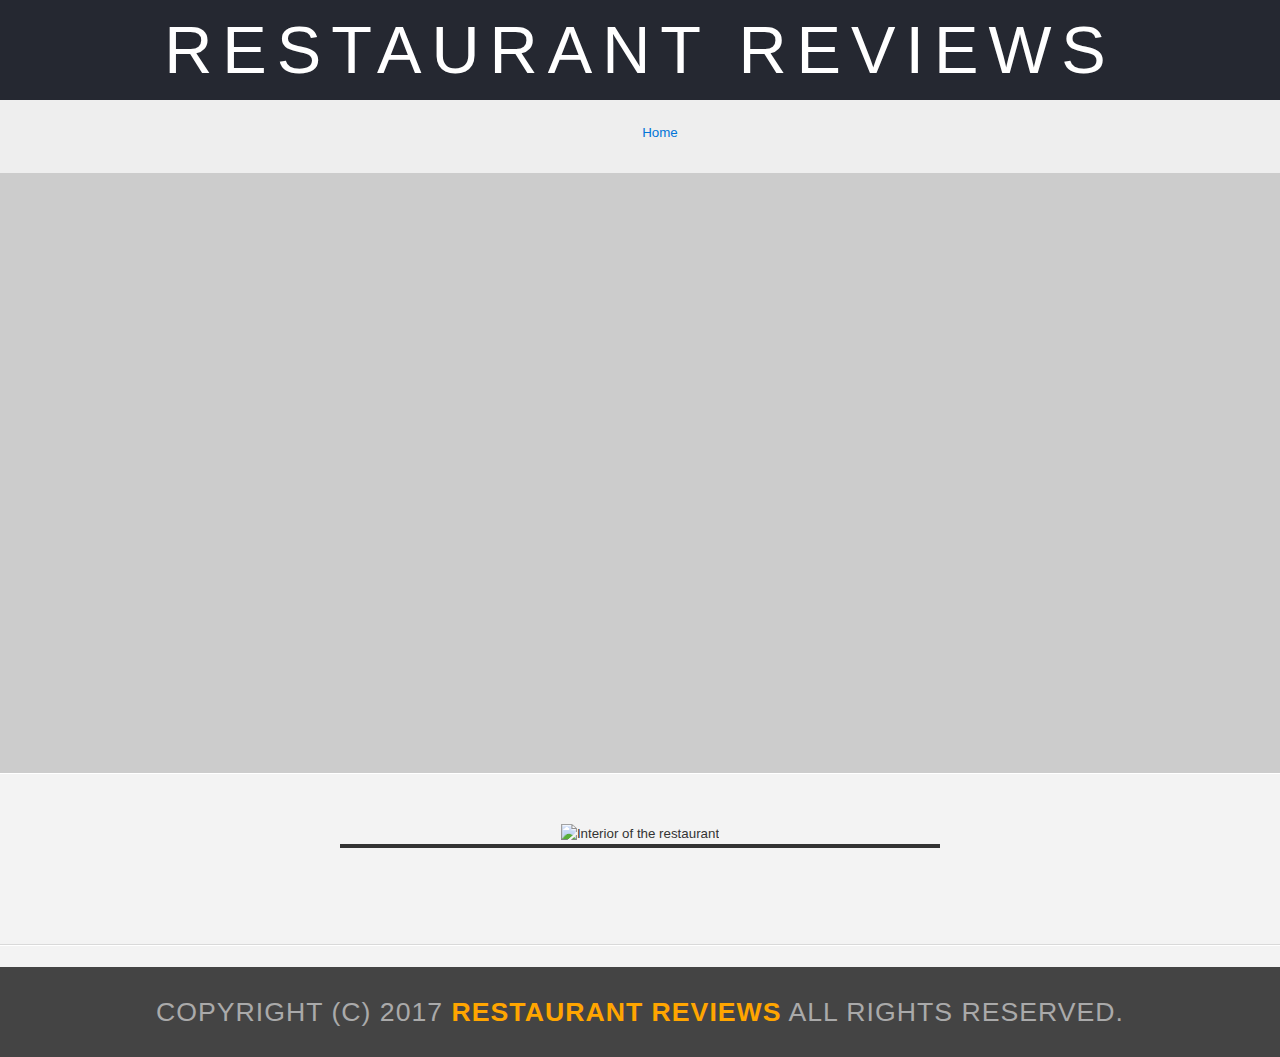
<file: restaurant.html>
<!DOCTYPE html>
<html>

<head>
  <!-- Normalize.css for better cross-browser consistency -->
  <link rel="stylesheet" src="//normalize-css.googlecode.com/svn/trunk/normalize.css" />
  <!-- Main CSS file -->
  <link rel="stylesheet" href="css/styles.css" type="text/css">
  <link rel="stylesheet" href="https://unpkg.com/leaflet@1.3.1/dist/leaflet.css" integrity="sha512-Rksm5RenBEKSKFjgI3a41vrjkw4EVPlJ3+OiI65vTjIdo9brlAacEuKOiQ5OFh7cOI1bkDwLqdLw3Zg0cRJAAQ==" crossorigin=""/>
  <meta name="viewport" content="width=device-width, initial-scale=1.0">
  <title>Restaurant Info</title>
</head>

<body class="inside">
  <!-- Beginning header -->
  <header>
    <!-- Beginning nav -->
    <nav>
      <h1><a href="/">Restaurant Reviews</a></h1>
    </nav>
    <!-- Beginning breadcrumb -->
    <nav id="breadcrumb" role="navigation" aria-label="Breadcrumb">
      <ul>
        <li><a href="/">Home</a></li>
      </ul>
    </nav>
    <!-- End breadcrumb -->
    <!-- End nav -->
  </header>
  <!-- End header -->

  <!-- Beginning main -->
  <main id="maincontent">
    <!-- Beginning map -->
    <section aria-label="location" role="application" tabindex="-1" id="map-container">
      <div tabindex="-1" id="map"></div>
    </section>
    <!-- End map -->
    <!-- Beginning restaurant -->
    <div class="container">
       <section id="restaurant-container">
         <h2 id="restaurant-name"></h2>
         <div class="even-sized">
            <img id="restaurant-img" alt="Interior of the restaurant">
            <p id="restaurant-cuisine"></p>
          </div>
          <p id="restaurant-address"></p>
        <table id="restaurant-hours"></table>
       </section>
    <!-- end restaurant -->
    <!-- Beginning reviews -->
      <section id="reviews-container">
        <ul id="reviews-list"></ul>
      </section>
  </div>
    <!-- End reviews -->
  </main>
  <!-- End main -->

  <!-- Beginning footer -->
  <footer id="footer">
    Copyright (c) 2017 <a href="/"><strong>Restaurant Reviews</strong></a> All Rights Reserved.
  </footer>
  <!-- End footer -->
  <script src="https://unpkg.com/leaflet@1.3.1/dist/leaflet.js" integrity="sha512-/Nsx9X4HebavoBvEBuyp3I7od5tA0UzAxs+j83KgC8PU0kgB4XiK4Lfe4y4cgBtaRJQEIFCW+oC506aPT2L1zw==" crossorigin=""></script>
  <!-- Beginning scripts -->
  <!-- Database helpers -->
  <script type="text/javascript" src="js/dbhelper.js"></script>
  <!-- Main javascript file -->
  <script type="text/javascript" src="js/restaurant_info.js"></script>
  <!-- Google Maps -->
 <!--  <script async defer src="https://maps.googleapis.com/maps/api/js?key=AIzaSyA_tKbW6A5pQ-eupxI56myUnHLqYCzOjKo&libraries=places&callback=initMap"></script> -->
  <!-- End scripts -->

</body>

</html>
</file>
<file: css/styles.css>
@charset "utf-8";
/* CSS Document */

body,td,th,p{
	font-family: Arial, Helvetica, sans-serif;
	font-size: 10pt;
	color: #333;
	line-height: 1.5;
}
body {
	background-color: #fdfdfd;
	margin: 0;
	position:relative;
}
ul, li {
	font-family: Arial, Helvetica, sans-serif;
	font-size: 10pt;
	color: #333;
}
a {
	color: orange;
	text-decoration: none;
}
a:hover, a:focus {
	color: #3397db;
	text-decoration: none;
}
a img{
	border: none 0px #fff;
}
h1, h2, h3, h4, h5, h6 {
  font-family: Arial, Helvetica, sans-serif;
  margin: 0 0 20px;
}
article, aside, canvas, details, figcaption, figure, footer, header, hgroup, menu, nav, section {
	display: block;
}
#maincontent {
  background-color: #f3f3f3;
  min-height: 100%;
}
.inside #maincontent { 
  width: 100%;
}
#footer {
  background-color: #444;
  color: #aaa;
  font-size: 1.5em;
  letter-spacing: 1px;
  padding: 25px;
  text-align: center;
  text-transform: uppercase;
}
/* ====================== Navigation ====================== */
nav {
  width: 100%;
  height: 100%;
  background-color: #252831;
  text-align: center;
}
nav h1 {
  margin: auto;
}
nav h1 a {
  color: #fff;
  font-size: 1.25em;
  font-weight: 200;
  letter-spacing: 10px;
  text-transform: uppercase;
}
#breadcrumb {
    padding: 10px 40px 16px;
    list-style: none;
    background-color: #eee;
    font-size: 2em;
    margin: 0;
    width: 100%;
}

/* Display list items side by side */
#breadcrumb li {
    display: inline;
}

/* Add a slash symbol (/) before/behind each list item */
#breadcrumb li+li:before {
    padding: 8px;
    color: black;
    content: "/\00a0";
}

/* Add a color to all links inside the list */
#breadcrumb li a {
    color: #0275d8;
    text-decoration: none;
}

/* Add a color on mouse-over */
#breadcrumb li a:hover {
    color: #01447e;
    text-decoration: underline;
}
/* ====================== Map ====================== */
#map {
  height: 400px;
  width: 100%;
  background-color: #ccc;
}
/* ====================== Restaurant Filtering ====================== */
.filter-options {
  width: 100%;
  height: 20%;
  background-color: #3397DB;
  align-items: center;
  text-align: center;
}
.filter-options h2 {
  color: white;
  font-size: 1.5rem;
  font-weight: normal;
  line-height: 1;
  margin: 0 20px;
  text-align: center;
  padding: 10px;
}
.filter-options select {
  background-color: white;
  border: 1px solid #fff;
  font-family: Arial,sans-serif;
  font-size: 11pt;
  height: 35px;
  letter-spacing: 0;
  margin: 10px;
  padding: 0 10px;
  width: 200px;
  text-align: center;
}

/* ====================== Restaurant Listing ====================== */
#restaurants-list {
  background-color: #f3f3f3;
  list-style: outside none none;
  margin: 0;
  padding: 30px 15px 60px;
  text-align: center;
  display: grid;
  grid-template-columns: auto;
  justify-content: space-evenly;
}
#restaurants-list li {
  background-color: #fff;
  border: 2px solid #ccc;
  font-family: Arial,sans-serif;
  margin: 15px;
  min-height: 380px;
  padding: 0 30px 25px;
  text-align: center;
}
#restaurants-list .restaurant-img {
  background-color: #ccc;
  display: block;
  margin: 0;
  margin-top: 10%;
  max-width: 100%;
  width: 100%;
  height: auto;
}
#restaurants-list li h1 {
  color: #f18200;
  font-family: Arial,sans-serif;
  font-size: 14pt;
  font-weight: 200;
  letter-spacing: 0;
  line-height: 1.3;
  margin: 20px 0 10px;
  text-transform: uppercase;
}
#restaurants-list p {
  margin: 0;
  font-size: 11pt;
}
.view-details {
  background-color: orange;
  border-bottom: 3px solid #eee;
  color: #fff;
  display: inline-block;
  font-size: 10pt;
  margin: 15px 0 0;
  padding: 8px 30px 10px;
  text-align: center;
  text-decoration: none;
  text-transform: uppercase;
}

/* ====================== Restaurant Details ====================== */
.inside #map {
  height: 400px;
}
.inside #footer {
  bottom: 0;
  position: absolute;
  width: 100%;
}
#restaurant-name {
  color: #f18200;
  font-family: Arial,sans-serif;
  font-size: 20pt;
  font-weight: 200;
  letter-spacing: 0;
  margin: 15px 0 30px;
  text-transform: uppercase;
  line-height: 1.1;
  text-align: center;
  margin-top: -20%;
}
#restaurant-img {
	max-width: 100%;
}
#restaurant-cuisine {
  background-color: #333;
  color: #ddd;
  font-size: 12pt;
  font-weight: 300;
  letter-spacing: 10px;
  margin: 0 0 20px;
  padding: 2px 0;
  text-align: center;
  text-transform: uppercase;
	width: 100%;
}
#restaurant-container, #reviews-container {
  border-bottom: 1px solid #d9d9d9;
  border-top: 1px solid #fff;
  padding: 140px 40px 30px;
  width: 100%;
}
#reviews-container {
  padding: 30px 40px 80px;
  width: 100%;
}
#reviews-container h2 {
  color: #f58500;
  font-size: 1.5em;
  text-align: center;
  font-weight: 300;
  letter-spacing: -1px;
  padding-bottom: 1pt;
}
#reviews-list {
  margin: 0;
  padding: 0;
}
#reviews-list li {
  background-color: #fff;
  border: 2px solid #f3f3f3;
  display: block;
  list-style-type: none;
  margin: 0 0 30px;
  overflow: hidden;
  padding: 0 20px 20px;
  position: relative;
  width: 100%;
}
#reviews-list li p {
  margin: 0 0 10px;
}
#restaurant-hours td {
  color: #666;
  font-size: 0.8em;
}
#restaurant-hours,  #restaurant-address {
  margin-left: auto;
  margin-right: auto;
  text-align: center;
}

/* ============ Media Queries ============= */
/* Tablets */
@media screen and (min-width: 732px) and (max-width: 1055px) {
  #restaurants-list {
    grid-template-columns: auto auto;
  }
  nav h1 a {
    font-size: 1.5em;
  }
  #restaurant-name {
    margin-top: -120px;
  }
  .inside #map {
    height: 600px;
  }
  img#restaurant-img.restaurant-img{
    display: block;
    margin-left: auto;
    margin-right: auto;
    padding-bottom: 10px;
  }
  .inside #footer {
    font-size: 1em;
  }
  #restaurant-cuisine {
    font-size: 2em;
  }
  .even-sized {
    margin-left: auto;
    margin-right: auto;
    width: 50%;
  }
}

/* Desktop */
@media screen and (min-width: 1056px) {
  #restaurants-list {
    grid-template-columns: auto auto auto;
  }
  nav h1 a {
    font-size: 2.5em;
  }
  #restaurant-name {
    margin-top: -120px;
    font-size: 4em;
  }
  .inside #map {
    height: 600px;
  }
  .even-sized {
    margin-left: auto;
    margin-right: auto;
    width: 50%;
  }
  img#restaurant-img.restaurant-img{
    display: block;
    margin-left: auto;
    margin-right: auto;
    padding-bottom: 10px;
    width: 100%;
  }
  #restaurant-container {
    text-align: center;
  }
  #restaurant-hours{
    margin-left: auto;
    margin-right: auto;
  }
  .inside #footer {
    font-size: 2em;
  }
  #reviews-container h2 {
    font-size: 2.5em;
  }
  #reviews-list li p {
    font-size: 1.5em;
  }
  #restaurant-cuisine {
    font-size: 2em;
    max-width: 100%;
  }
  #restaurant-hours,  #restaurant-address {
    font-size: 2em;
  }
}

/* ============ Overflow fix ============= */
*, *:before, *:after {
  box-sizing: border-box;
  -webkit-box-sizing: border-box;
  -moz-box-sizing: border-box;
  
}
</file>
